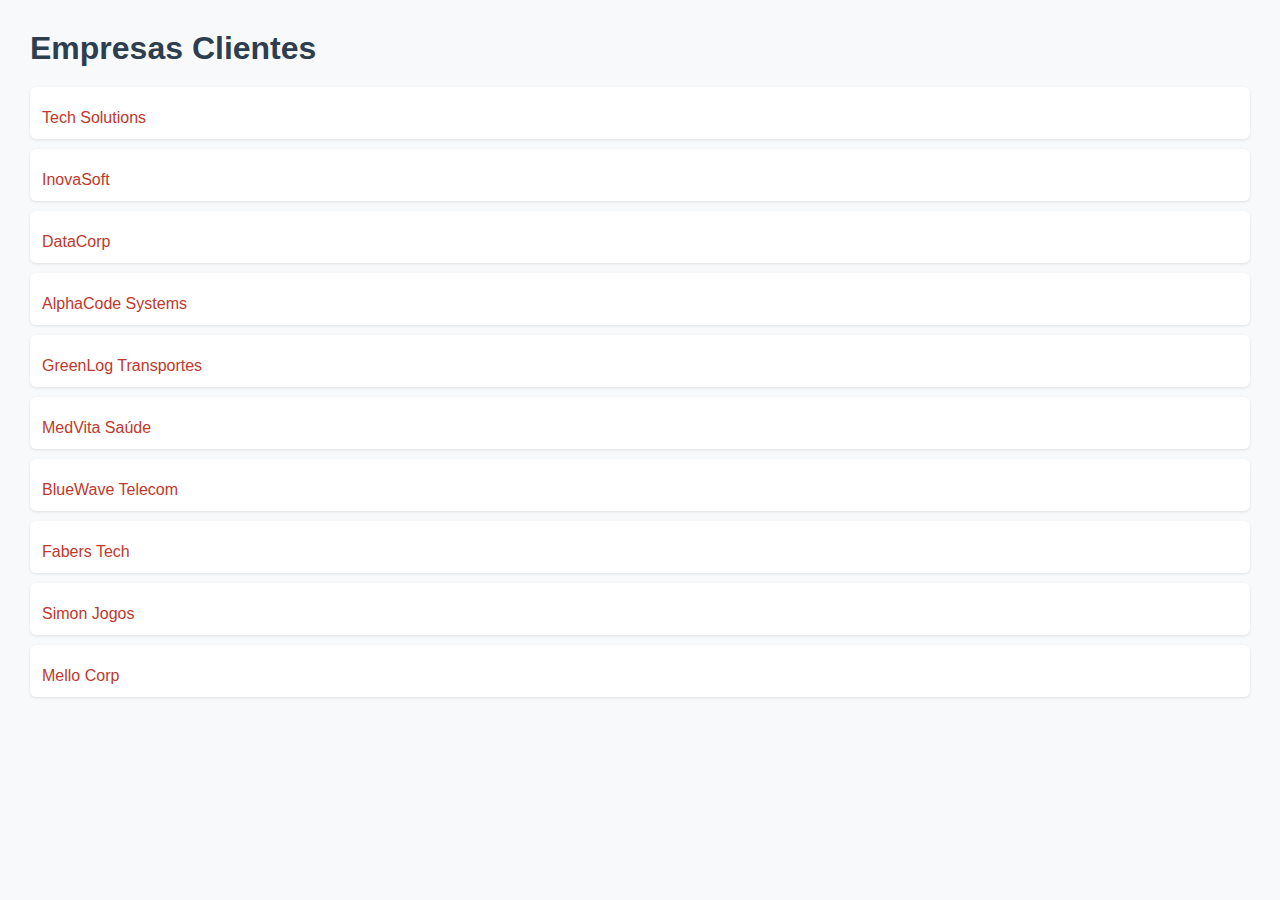
<file: index.html>
<!DOCTYPE html>
<html lang="pt-br">

<head>
  <meta charset="UTF-8">
  <title>Lista de Empresas</title>
  <link rel="stylesheet" href="style.css">

</head>

<body>
  <h1>Empresas Clientes</h1>

  <ul>
    <li><a href="empresa.html?empresa=tech">Tech Solutions</a></li>
    <li><a href="empresa.html?empresa=inova">InovaSoft</a></li>
    <li><a href="empresa.html?empresa=data">DataCorp</a></li>
    <li><a href="empresa.html?empresa=alphacode">AlphaCode Systems</a></li>
    <li><a href="empresa.html?empresa=green">GreenLog Transportes</a></li>
    <li><a href="empresa.html?empresa=medvita">MedVita Saúde</a></li>
    <li><a href="empresa.html?empresa=bluewave">BlueWave Telecom</a></li>
    <li><a href="empresa.html?empresa=faberstech">Fabers Tech</a></li>
    <li><a href="empresa.html?empresa=simonjogos">Simon Jogos</a></li>
    <li><a href="empresa.html?empresa=mellocorp">Mello Corp</a></li>
  </ul>
</body>

</html>
</file>
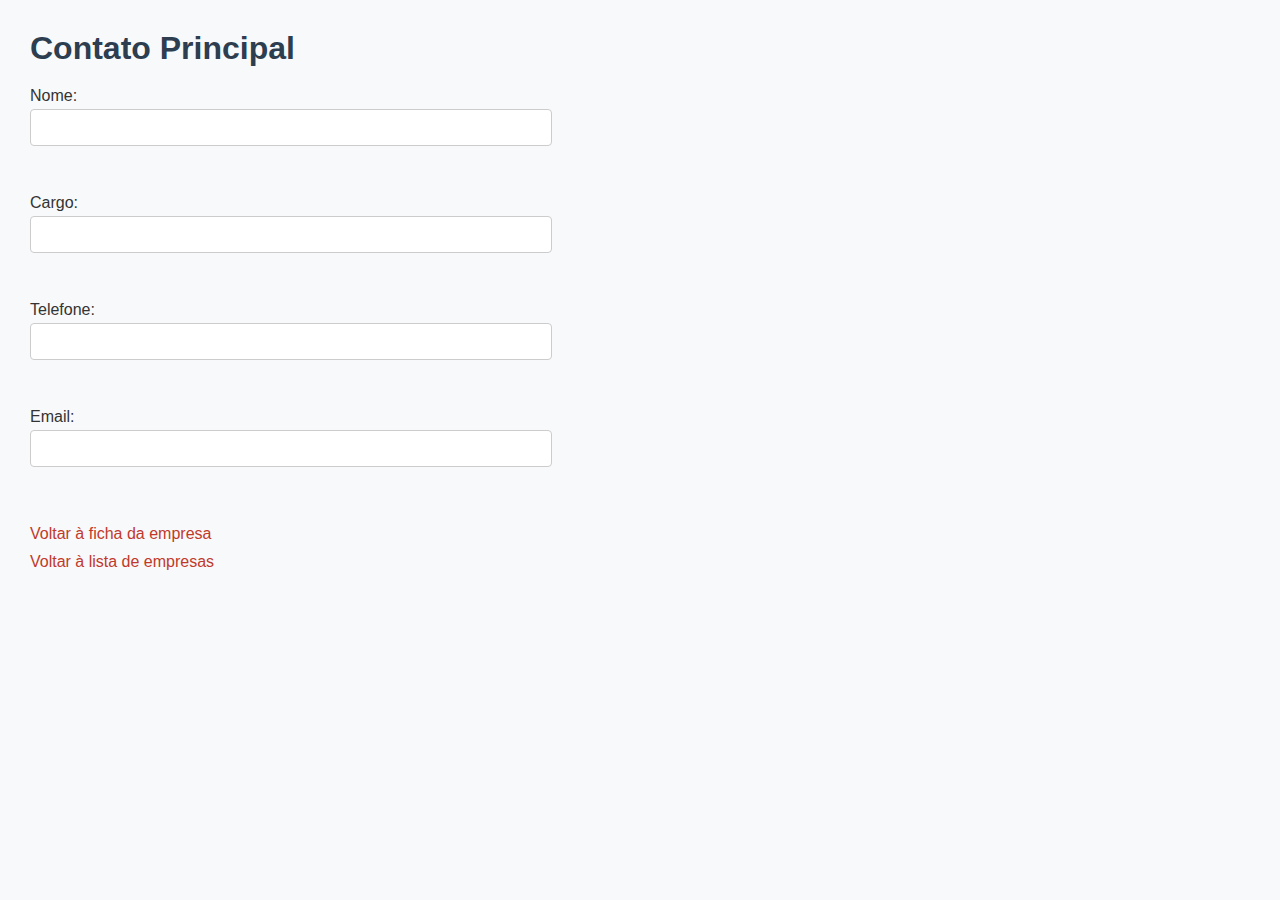
<file: contato.html>
<!DOCTYPE html>
<html lang="pt-br">

<head>
  <meta charset="UTF-8">
  <title>Contato Principal</title>
  <link rel="stylesheet" href="style.css">

</head>

<body>
  <h1 id="titulo">Contato Principal</h1>

  <label>Nome: <input id="nomeContato" readonly></label><br><br>
  <label>Cargo: <input id="cargoContato" readonly></label><br><br>
  <label>Telefone: <input id="telefoneContato" readonly></label><br><br>
  <label>Email: <input id="emailContato" readonly></label><br><br>


  <a id="voltarFicha" href="#">Voltar à ficha da empresa</a><br>
  <a href="index.html">Voltar à lista de empresas</a>

  <script src="script.js"></script>
</body>

</html>
</file>
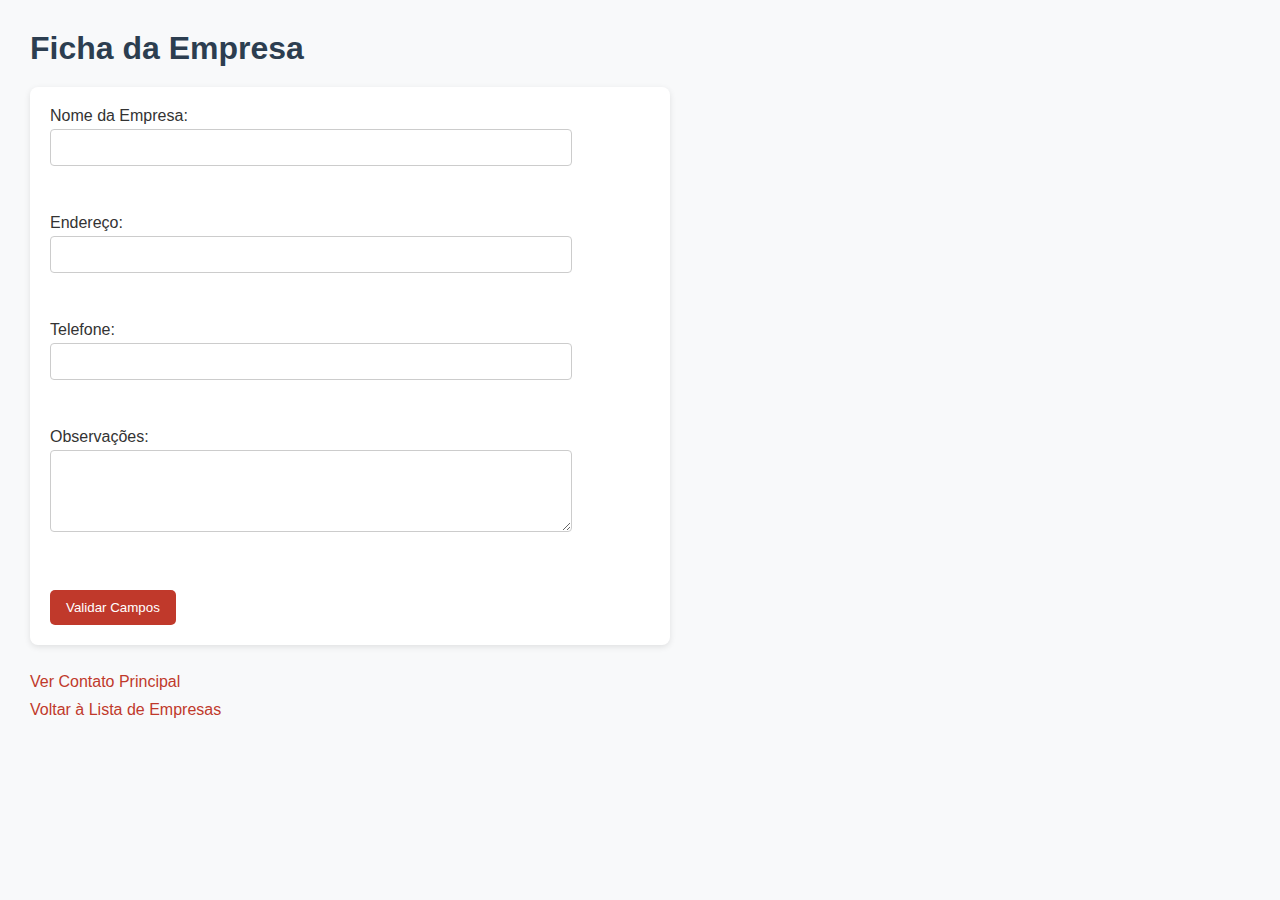
<file: empresa.html>
<!DOCTYPE html>
<html lang="pt-br">

<head>
  <meta charset="UTF-8">
  <title>Ficha da Empresa</title>
  <link rel="stylesheet" href="style.css">

</head>

<body>
  <h1 id="titulo">Ficha da Empresa</h1>

  <form id="empresaForm">
    <label>
      Nome da Empresa:
      <input type="text" id="nome">
    </label><br><br>

    <label>
      Endereço:
      <input type="text" id="endereco">
    </label><br><br>

    <label>
      Telefone:
      <input type="text" id="telefone">
    </label><br><br>

    <label>
      Observações:
      <textarea rows="4" id="obs"></textarea>
    </label><br><br>

    <button type="button" onclick="validarCampos()">Validar Campos</button>
  </form>

  <br>
  <a id="linkContato" href="#">Ver Contato Principal</a>
  <br>
  <a href="index.html">Voltar à Lista de Empresas</a>

  <script src="script.js"></script>

</body>

</html>
</file>
<file: style.css>
body {
  font-family: Arial, sans-serif;
  margin: 30px;
  background-color: #f8f9fa;
  color: #333;
}

h1 {
  color: #2c3e50;
  margin-bottom: 20px;
}

form, .content-box {
  background-color: #fff;
  padding: 20px;
  border-radius: 8px;
  box-shadow: 0 2px 6px rgba(0, 0, 0, 0.1);
  max-width: 600px;
}

label {
  display: block;
  margin-bottom: 12px;
}

input, textarea {
  width: 100%;
  max-width: 500px; 
  padding: 10px;
  margin-top: 4px;
  border: 1px solid #ccc;
  border-radius: 4px;
  display: block;
}

button {
  margin-top: 10px;
  padding: 10px 16px;
  background-color: #c0392b; 
  color: white;
  border: none;
  border-radius: 5px;
  cursor: pointer;
}

button:hover {
  background-color: #e74c3c; 
}

a {
  color: #c0392b;
  text-decoration: none;
  display: inline-block;
  margin-top: 10px;
}

a:hover {
  text-decoration: underline;
}

ul {
  list-style: none;
  padding-left: 0;
}

li {
  background-color: #ffffff;
  padding: 12px;
  margin-bottom: 10px;
  border-radius: 6px;
  box-shadow: 0 1px 3px rgba(0,0,0,0.1);
}
</file>
